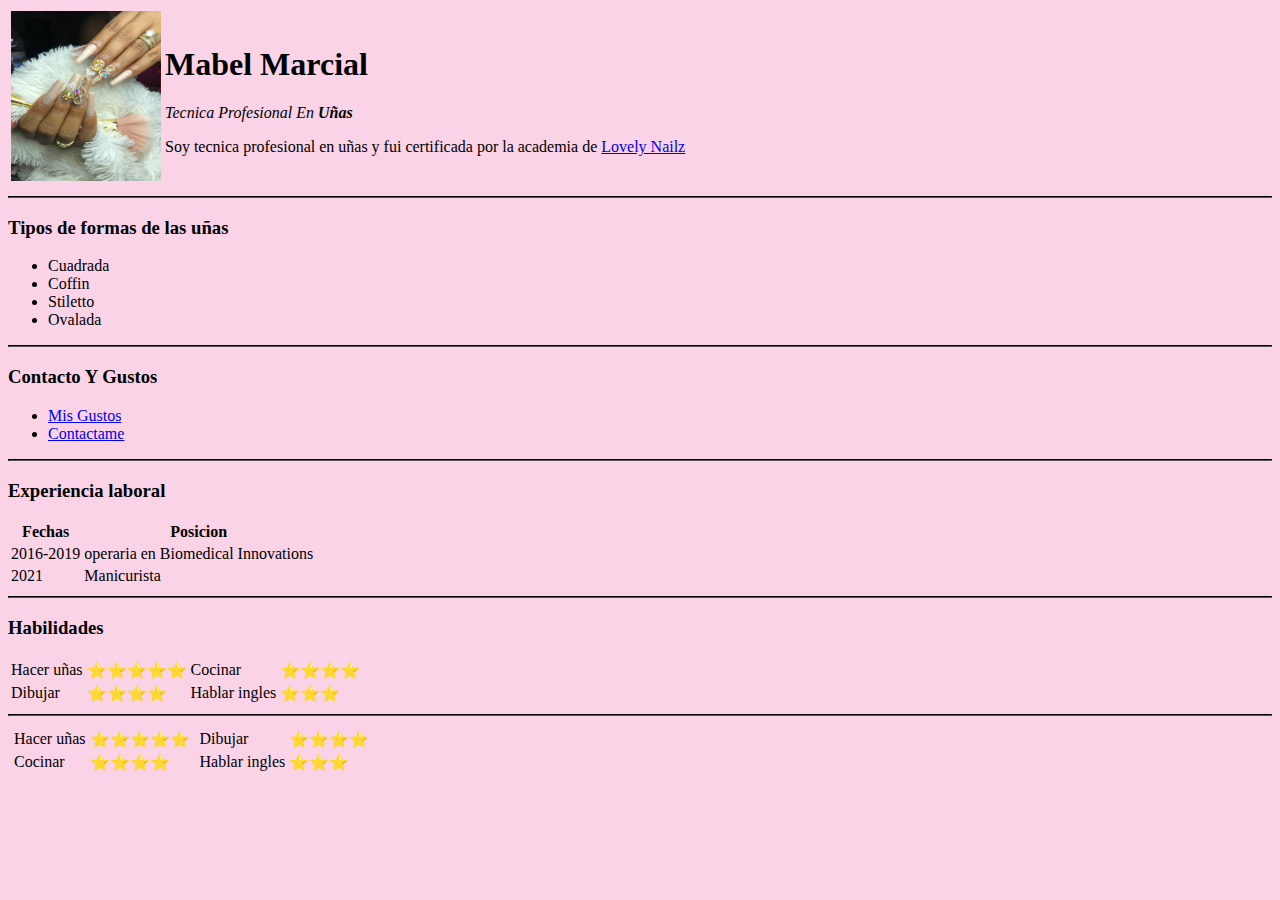
<file: index.html>
<!DOCTYPE html>
<html lang="en">
    <head>
      <meta charset="UTF-8">
      <meta http-equiv="X-UA-Compatible" content="IE=edge">
      <meta name="viewport" content="width=device-width, initial-scale=1.0">
      <title>Hola</title>
      <link rel="stylesheet" href="css/estilo.css">
    </head>
    <body>
      <table>
        <tr>
          <td>
            <img width="150px" height="170px" src="fotos/IMG_1492.JPG" alt="uñas acrilicas">
          </td>
          <td>
            <h1>Mabel Marcial</h1>
            <p><em>Tecnica Profesional En <strong>Uñas</strong></em></p>
            <P>Soy tecnica profesional en uñas y fui certificada por la academia de <a href="https://www.youtube.com/@lovelynailzbyvanessazambra9038">Lovely Nailz</a></P>
          </td>
        </tr>
      </table>
       <hr> 
       <h3>Tipos de formas de las uñas</h3>
       <ul>
         <li>Cuadrada</li>
         <li>Coffin</li>
         <li>Stiletto</li>
         <li>Ovalada</li>
       </ul>
       <hr>
       <h3>Contacto Y Gustos</h3>
       <ul>
        <li><a href="SitioPersonalHTML/gustos.html">Mis Gustos</a></li>
        <li><a href="SitioPersonalHTML/contactame.html">Contactame</a></li>
      </ul>
      <hr>
      <h3>Experiencia laboral</h3>
      <table>
        <thead>
          <tr>
            <th>Fechas</th>
            <th>Posicion</th>
          </tr>
        </thead>
        <tbody>
          <tr>
            <td>2016-2019</td>
            <td>operaria en Biomedical Innovations</td>
          </tr>
          <tr>
            <td>2021</td>
            <td>Manicurista</td>
           </tr>
        </tbody>
      </table>
      <hr>
      <h3>Habilidades</h3>
      <table>
        <tr>
          <td>Hacer uñas</td>
          <td>⭐⭐⭐⭐⭐</td>
          <td>Cocinar</td>
          <td>⭐⭐⭐⭐</td>
        </tr>
        <tr>
          <td>Dibujar</td>
          <td>⭐⭐⭐⭐</td>
          <td>Hablar ingles</td>
          <td>⭐⭐⭐</td>
        </tr>
      </table>
      <hr>
      <table>
        <tr>
          <td>
            <table>
              <tr>
                <td>Hacer uñas</td>
                <td>⭐⭐⭐⭐⭐</td>
              </tr>
              <tr>
                <td>Cocinar</td>
                <td>⭐⭐⭐⭐</td>
              </tr>
            </table>
          </td>
          <td>
            <table>
              <tr>
                <td>Dibujar</td>
                <td>⭐⭐⭐⭐</td>
              </tr>
              <tr>
                <td>Hablar ingles</td>
                <td>⭐⭐⭐</td>
              </tr>
            </table>
          </td>
        </tr>
      </table>
    </body>
</html>
</file>
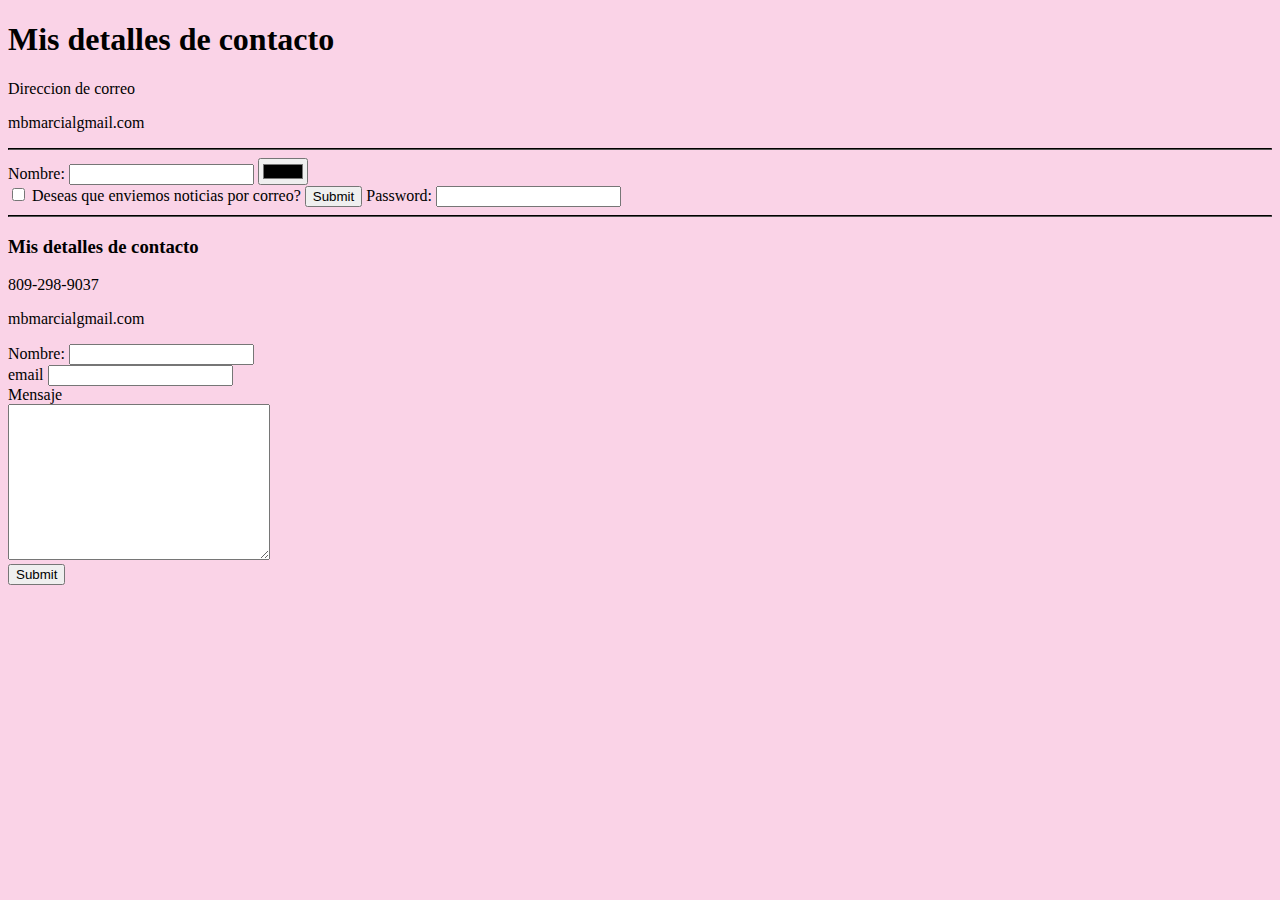
<file: contactame.html>
<!DOCTYPE html>
<html lang="en">
    <head>
     <meta charset="UTF-8">
     <meta http-equiv="X-UA-Compatible" content="IE=edge">
     <meta name="viewport" content="width=device-width, initial-scale=1.0">
     <title>pagina de contacto</title>
     <link rel="stylesheet" href="css/estilo.css">
    </head>
    <body>
      <h1>Mis detalles de contacto</h1> 
      <p>Direccion de correo</p>
      <p>mbmarcialgmail.com</p>
      <hr>
      <form action="" method="post">
        <label for="">Nombre:</label>
        <input type="text">
        <input type="color" name="" id="">
        <br>
        <input type="checkbox" name="" id="">
        <label for="">Deseas que enviemos noticias por correo?</label>
        <input type="submit">
        <label for="">Password:</label>
        <input type="password">
      </form>
      <hr>
      <h3>Mis detalles de contacto</h3>
      <p>809-298-9037</p>
      <p>mbmarcialgmail.com</p>
      <form action="index.html" method="post" enctype="text/plain"> 
        <label for="">Nombre:</label>
        <input type="text">
        <br>
        <label for="">email</label>
        <input type="email" name="" id="">
        <br>
        <label for="">Mensaje</label>
        <br>
        <textarea name="" id="" cols="30" rows="10"></textarea>
        <br>
        <input type="submit">
      </form>
      
    </body>
</html>
</file>
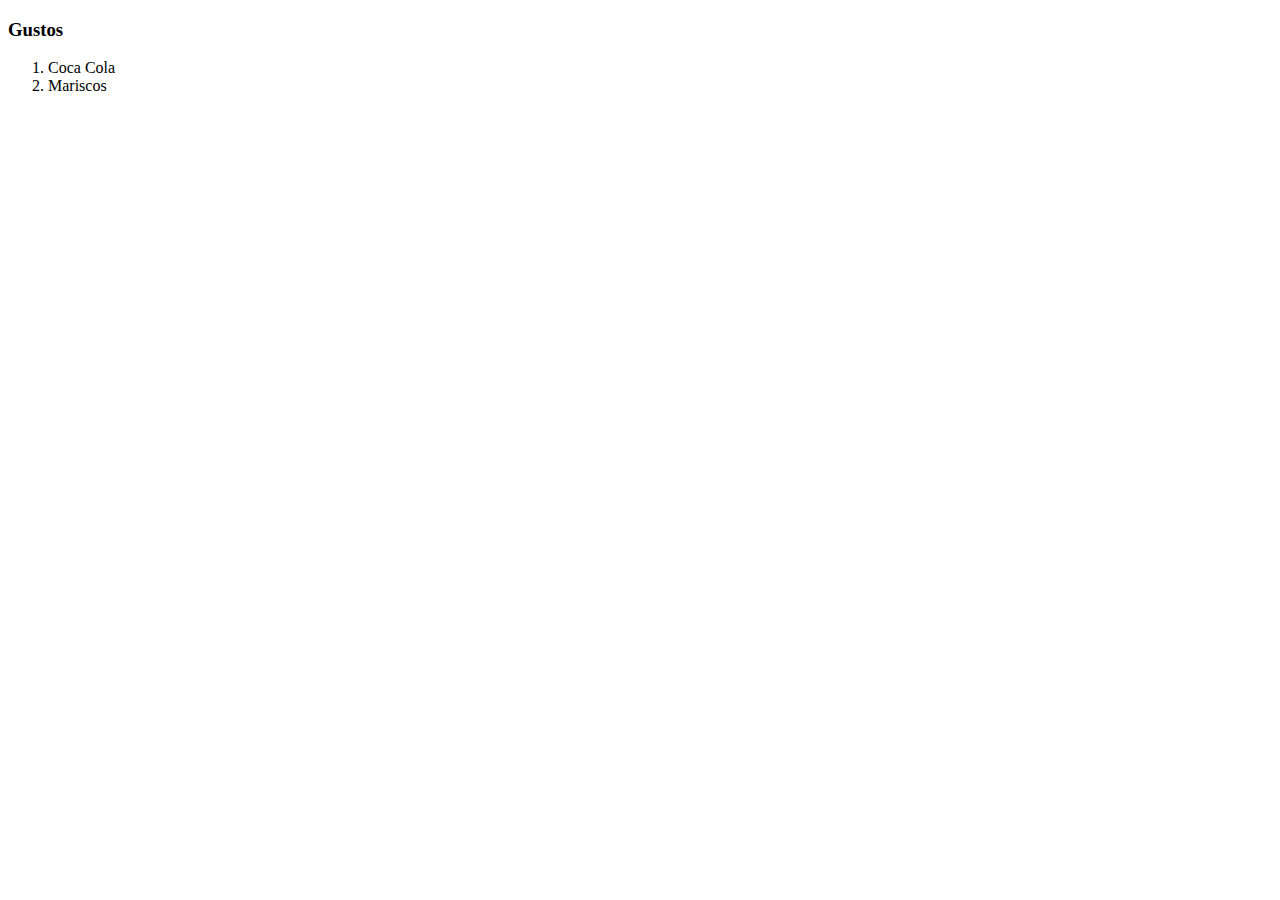
<file: gustos.html>
<!DOCTYPE html>
<html lang="en">
<head>
    <meta charset="UTF-8">
    <meta http-equiv="X-UA-Compatible" content="IE=edge">
    <meta name="viewport" content="width=device-width, initial-scale=1.0">
    <title>Mis Gustos</title>
</head>
<body>
    <h3>Gustos</h3>
    <ol>
      <li>Coca Cola</li>
      <li>Mariscos</li>
    </ol>   
</body>
</html>
</file>
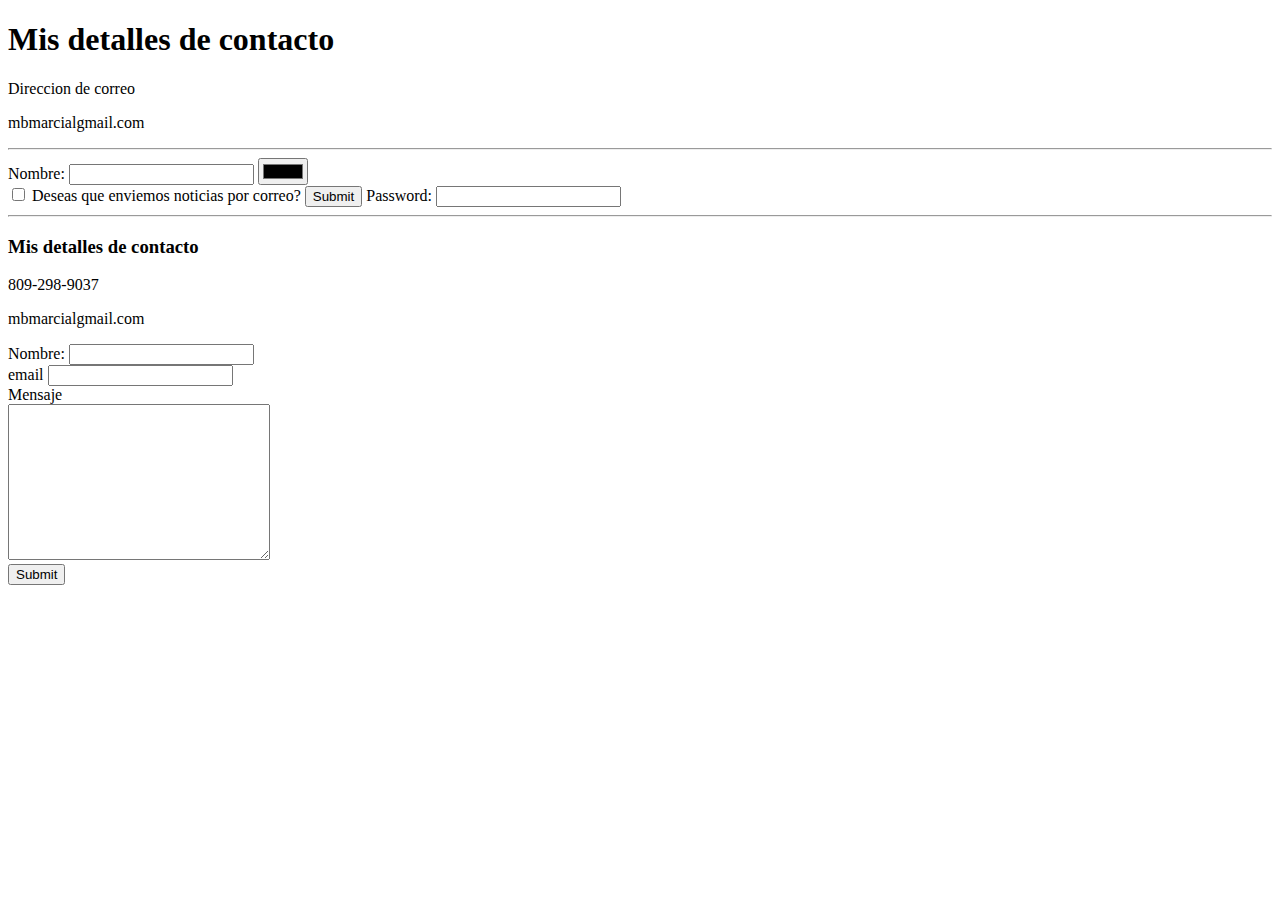
<file: SitioPersonalHTML/contactame.html>
<!DOCTYPE html>
<html lang="en">
    <head>
     <meta charset="UTF-8">
     <meta http-equiv="X-UA-Compatible" content="IE=edge">
     <meta name="viewport" content="width=device-width, initial-scale=1.0">
     <title>pagina de contacto</title>
    </head>
    <body>
      <h1>Mis detalles de contacto</h1> 
      <p>Direccion de correo</p>
      <p>mbmarcialgmail.com</p>
      <hr>
      <form action="" method="post">
        <label for="">Nombre:</label>
        <input type="text">
        <input type="color" name="" id="">
        <br>
        <input type="checkbox" name="" id="">
        <label for="">Deseas que enviemos noticias por correo?</label>
        <input type="submit">
        <label for="">Password:</label>
        <input type="password">
      </form>
      <hr>
      <h3>Mis detalles de contacto</h3>
      <p>809-298-9037</p>
      <p>mbmarcialgmail.com</p>
      <form action="index.html" method="post">
        <label for="">Nombre:</label>
        <input type="text">
        <br>
        <label for="">email</label>
        <input type="email" name="" id="">
        <br>
        <label for="">Mensaje</label>
        <br>
        <textarea name="" id="" cols="30" rows="10"></textarea>
        <br>
        <input type="submit">
      </form>
      
    </body>
</html>
</file>
<file: css/estilo.css>
body {
    background-color:#FAD3E7;
}
hr {
    border-color: black;
}
h1 {

}
</file>
